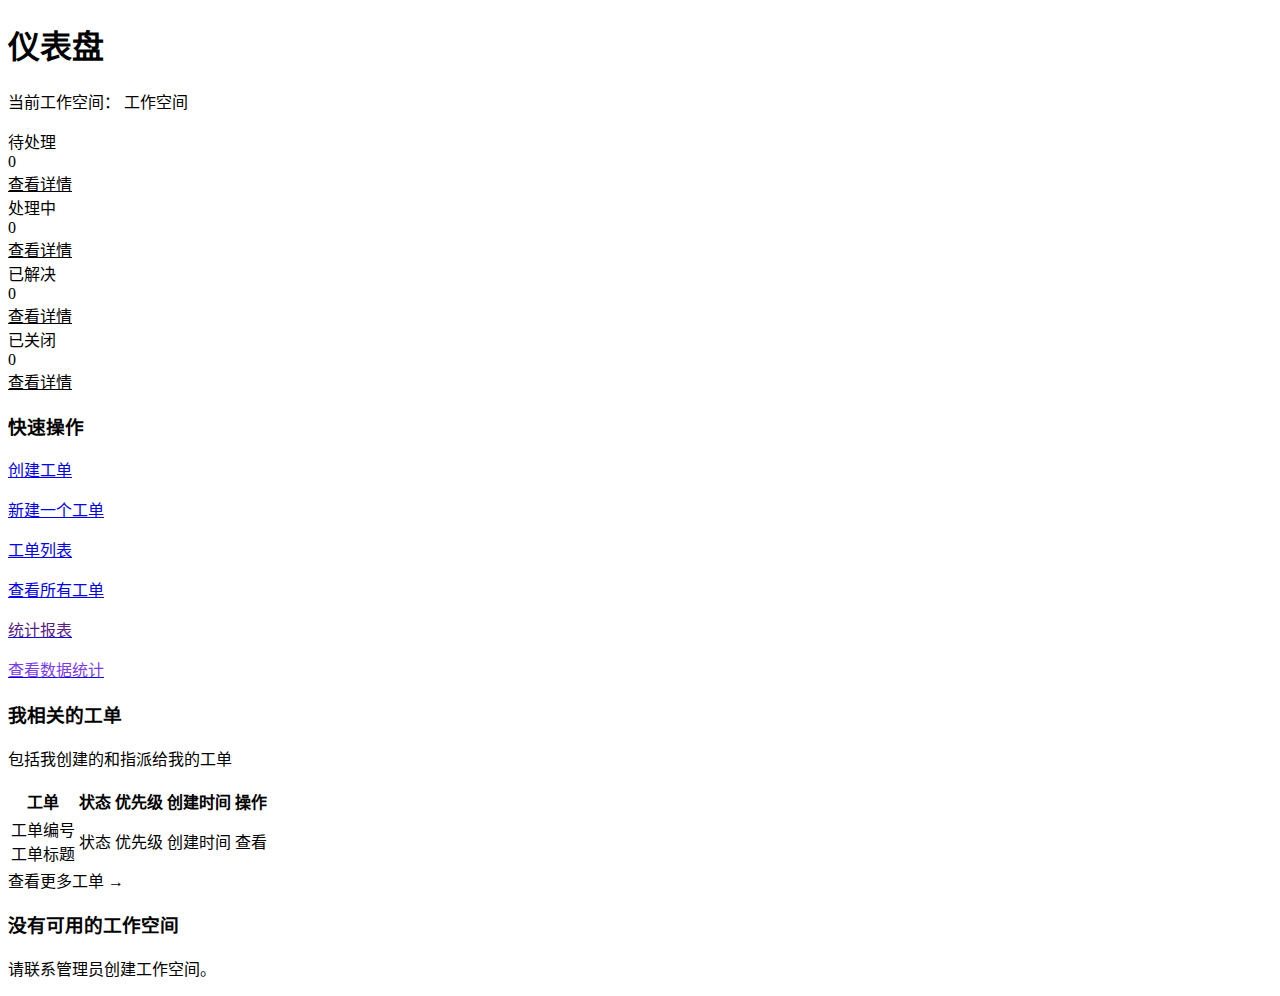
<file: src/main/resources/templates/index.html>
<!DOCTYPE html>
<html lang="zh-CN" xmlns:th="http://www.thymeleaf.org" xmlns:layout="http://www.ultraq.net.nz/thymeleaf/layout"
      layout:decorate="~{layout/base}">
<head>
    <title layout:title-pattern="$CONTENT_TITLE - $LAYOUT_TITLE">仪表盘</title>
</head>
<body>
    <div layout:fragment="content">
        <!-- 页面标题 -->
        <div class="page-header">
            <div class="page-header-content">
                <div class="page-header-left">
                    <h1 class="page-header-title">仪表盘</h1>
                    <p class="page-header-subtitle" th:if="${currentWorkspace != null}">
                        当前工作空间：
                        <span class="workspace-badge" th:style="'background-color: ' + ${currentWorkspace.color}" th:text="${currentWorkspace.name}">工作空间</span>
                    </p>
                </div>
            </div>
        </div>
        
        <!-- 统计卡片 -->
        <div class="grid grid-cols-1 md:grid-cols-2 lg:grid-cols-4" style="gap: var(--space-6); margin-bottom: var(--space-8);" th:if="${currentWorkspace != null}">
            <!-- 待处理工单 -->
            <div class="stats-card">
                <div class="stats-card-body">
                    <div class="stats-card-content">
                        <div class="stats-card-icon-wrapper" style="background-color: var(--color-primary-500);">
                            <i class="fas fa-clock stats-card-icon"></i>
                        </div>
                        <div class="stats-card-info">
                            <div class="stats-card-label">待处理</div>
                            <div class="stats-card-value">
                                <div class="stats-card-number" th:text="${openCount ?: 0}">0</div>
                            </div>
                        </div>
                    </div>
                </div>
                <div class="stats-card-footer">
                    <a href="/tickets?status=OPEN" class="stats-card-link" style="color: var(--color-primary-700);">查看详情</a>
                </div>
            </div>
            
            <!-- 处理中工单 -->
            <div class="stats-card">
                <div class="stats-card-body">
                    <div class="stats-card-content">
                        <div class="stats-card-icon-wrapper" style="background-color: var(--color-warning-500);">
                            <i class="fas fa-play stats-card-icon"></i>
                        </div>
                        <div class="stats-card-info">
                            <div class="stats-card-label">处理中</div>
                            <div class="stats-card-value">
                                <div class="stats-card-number" th:text="${inProgressCount ?: 0}">0</div>
                            </div>
                        </div>
                    </div>
                </div>
                <div class="stats-card-footer">
                    <a href="/tickets?status=IN_PROGRESS" class="stats-card-link" style="color: var(--color-warning-700);">查看详情</a>
                </div>
            </div>
            
            <!-- 已解决工单 -->
            <div class="stats-card">
                <div class="stats-card-body">
                    <div class="stats-card-content">
                        <div class="stats-card-icon-wrapper" style="background-color: var(--color-success-500);">
                            <i class="fas fa-check stats-card-icon"></i>
                        </div>
                        <div class="stats-card-info">
                            <div class="stats-card-label">已解决</div>
                            <div class="stats-card-value">
                                <div class="stats-card-number" th:text="${resolvedCount ?: 0}">0</div>
                            </div>
                        </div>
                    </div>
                </div>
                <div class="stats-card-footer">
                    <a href="/tickets?status=RESOLVED" class="stats-card-link" style="color: var(--color-success-700);">查看详情</a>
                </div>
            </div>
            
            <!-- 已关闭工单 -->
            <div class="stats-card">
                <div class="stats-card-body">
                    <div class="stats-card-content">
                        <div class="stats-card-icon-wrapper" style="background-color: var(--color-gray-500);">
                            <i class="fas fa-archive stats-card-icon"></i>
                        </div>
                        <div class="stats-card-info">
                            <div class="stats-card-label">已关闭</div>
                            <div class="stats-card-value">
                                <div class="stats-card-number" th:text="${closedCount ?: 0}">0</div>
                            </div>
                        </div>
                    </div>
                </div>
                <div class="stats-card-footer">
                    <a href="/tickets?status=CLOSED" class="stats-card-link" style="color: var(--color-gray-700);">查看详情</a>
                </div>
            </div>
        </div>
        
        <!-- 快速操作 -->
        <div class="card" style="margin-bottom: var(--space-8);">
            <div class="card-header">
                <h3 class="card-title">快速操作</h3>
            </div>
            <div class="card-body">
                <div class="grid grid-cols-1 md:grid-cols-3" style="gap: var(--space-4);">
                    <a href="/tickets/create" class="quick-action-card" style="background-color: var(--color-primary-50);">
                        <div class="quick-action-icon-wrapper" style="background-color: var(--color-primary-500);">
                            <i class="fas fa-plus quick-action-icon"></i>
                        </div>
                        <div class="quick-action-info">
                            <p class="quick-action-title" style="color: var(--color-primary-900);">创建工单</p>
                            <p class="quick-action-description" style="color: var(--color-primary-700);">新建一个工单</p>
                        </div>
                    </a>
                    
                    <a href="/tickets" class="quick-action-card" style="background-color: var(--color-success-50);">
                        <div class="quick-action-icon-wrapper" style="background-color: var(--color-success-500);">
                            <i class="fas fa-list quick-action-icon"></i>
                        </div>
                        <div class="quick-action-info">
                            <p class="quick-action-title" style="color: var(--color-success-900);">工单列表</p>
                            <p class="quick-action-description" style="color: var(--color-success-700);">查看所有工单</p>
                        </div>
                    </a>
                    
                    <a href="/reports" class="quick-action-card" style="background-color: #f3e8ff;">
                        <div class="quick-action-icon-wrapper" style="background-color: #8b5cf6;">
                            <i class="fas fa-chart-bar quick-action-icon"></i>
                        </div>
                        <div class="quick-action-info">
                            <p class="quick-action-title" style="color: #581c87;">统计报表</p>
                            <p class="quick-action-description" style="color: #7c3aed;">查看数据统计</p>
                        </div>
                    </a>
                </div>
            </div>
        </div>
        
        <!-- 我的工单 -->
        <div class="card" th:if="${userTickets != null and !userTickets.isEmpty()}">
            <div class="card-header">
                <h3 class="card-title">我相关的工单</h3>
                <p style="margin-top: var(--space-1); font-size: var(--text-sm); color: var(--color-text-secondary);">包括我创建的和指派给我的工单</p>
            </div>
            <div style="overflow: hidden;">
                <table class="table">
                    <thead>
                        <tr>
                            <th>工单</th>
                            <th>状态</th>
                            <th>优先级</th>
                            <th>创建时间</th>
                            <th>操作</th>
                        </tr>
                    </thead>
                    <tbody>
                        <tr th:each="ticket : ${userTickets}">
                            <td>
                                <div>
                                    <div style="font-size: var(--text-sm); font-weight: var(--font-medium); color: var(--color-text-primary);" th:text="${ticket.ticketNo}">工单编号</div>
                                    <div style="font-size: var(--text-sm); color: var(--color-text-secondary);" th:text="${#strings.abbreviate(ticket.title, 50)}">工单标题</div>
                                </div>
                            </td>
                            <td>
                                <span class="badge workspace-badge"
                                      th:classappend="'status-' + ${#strings.toLowerCase(ticket.status)}"
                                      th:text="${ticket.status.description}">状态</span>
                            </td>
                            <td>
                                <span class="badge workspace-badge"
                                      th:classappend="'priority-' + ${#strings.toLowerCase(ticket.priority)}"
                                      th:text="${ticket.priority.description}">优先级</span>
                            </td>
                            <td style="font-size: var(--text-sm); color: var(--color-text-secondary);">
                                <span th:text="${#temporals.format(ticket.createdAt, 'yyyy-MM-dd HH:mm')}">创建时间</span>
                            </td>
                            <td style="font-size: var(--text-sm); font-weight: var(--font-medium);">
                                <a th:href="@{/tickets/{id}(id=${ticket.id})}" class="btn-link" style="color: var(--color-primary-600);">查看</a>
                            </td>
                        </tr>
                    </tbody>
                </table>
                
                <div class="card-footer">
                    <a href="/tickets" style="font-size: var(--text-sm); color: var(--color-primary-600); text-decoration: none;">查看更多工单 →</a>
                </div>
            </div>
        </div>
        
        <!-- 空状态提示 -->
        <div class="empty-state" th:if="${currentWorkspace == null}">
            <div class="empty-state-icon">
                <i class="fas fa-exclamation-triangle"></i>
            </div>
            <h3 class="empty-state-title">没有可用的工作空间</h3>
            <p class="empty-state-description">请联系管理员创建工作空间。</p>
        </div>
    </div>
</body>
</html>
</file>
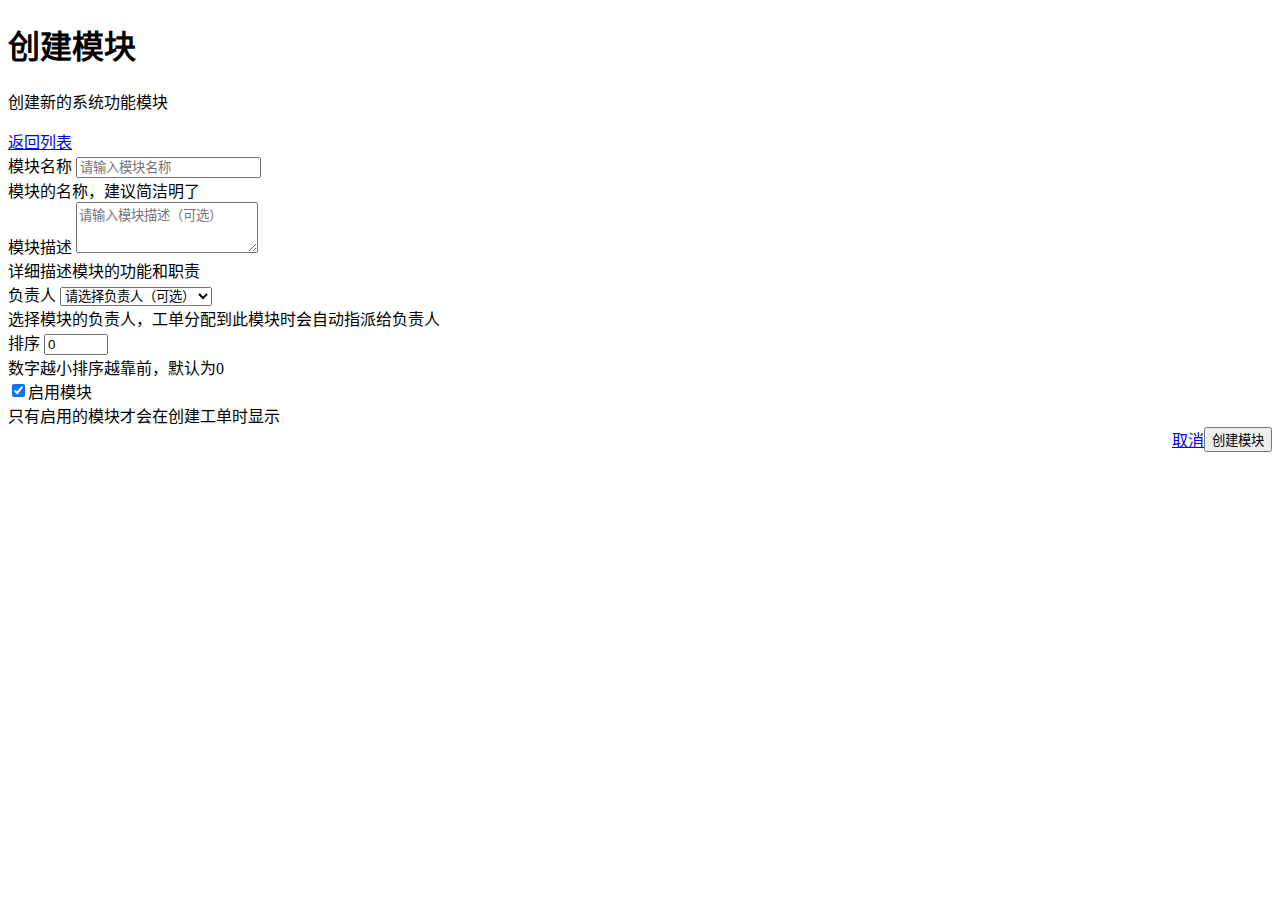
<file: src/main/resources/templates/modules/create.html>
<!DOCTYPE html>
<html lang="zh-CN" xmlns:th="http://www.thymeleaf.org" xmlns:layout="http://www.ultraq.net.nz/thymeleaf/layout"
      layout:decorate="~{layout/base}">
<head>
    <title layout:title-pattern="$CONTENT_TITLE - $LAYOUT_TITLE">创建模块</title>
</head>

<body>
    <div layout:fragment="content">
        <!-- 页面标题 -->
        <div class="page-header">
            <div class="page-header-content">
                <div class="page-header-left">
                    <h1 class="page-header-title">创建模块</h1>
                    <p class="page-header-subtitle">创建新的系统功能模块</p>
                </div>
                <div class="page-header-right">
                    <a href="/modules" class="btn btn-secondary">
                        <i class="fas fa-arrow-left"></i>返回列表
                    </a>
                </div>
            </div>
        </div>

        <!-- 创建表单 -->
        <div class="card">
            <div class="card-body">
                <form action="/modules/create" method="POST">
                    <input type="hidden" name="workspaceId" th:value="${defaultWorkspaceId}">
                    
                    <div class="form-group">
                        <label for="name" class="form-label required">模块名称</label>
                        <input type="text" 
                               id="name" 
                               name="name" 
                               class="form-input" 
                               placeholder="请输入模块名称"
                               maxlength="50"
                               required>
                        <div class="form-help">模块的名称，建议简洁明了</div>
                    </div>
                    
                    <div class="form-group">
                        <label for="description" class="form-label">模块描述</label>
                        <textarea id="description" 
                                  name="description" 
                                  class="form-textarea" 
                                  rows="3"
                                  placeholder="请输入模块描述（可选）"
                                  maxlength="500"></textarea>
                        <div class="form-help">详细描述模块的功能和职责</div>
                    </div>
                    
                    <div class="form-group">
                        <label for="ownerId" class="form-label">负责人</label>
                        <select id="ownerId" name="ownerId" class="form-select">
                            <option value="">请选择负责人（可选）</option>
                            <option th:each="user : ${users}" 
                                    th:value="${user.id}" 
                                    th:text="${user.realName != null ? user.realName + ' (' + user.username + ')' : user.username}">
                            </option>
                        </select>
                        <div class="form-help">选择模块的负责人，工单分配到此模块时会自动指派给负责人</div>
                    </div>
                    
                    <div class="form-group">
                        <label for="sortOrder" class="form-label">排序</label>
                        <input type="number" 
                               id="sortOrder" 
                               name="sortOrder" 
                               class="form-input" 
                               value="0"
                               min="0"
                               max="999">
                        <div class="form-help">数字越小排序越靠前，默认为0</div>
                    </div>
                    
                    <div class="form-group">
                        <div style="display: flex; align-items: center; gap: var(--space-2);">
                            <input type="checkbox" 
                                   id="enabled" 
                                   name="enabled" 
                                   value="true"
                                   checked>
                            <label for="enabled" style="margin-bottom: 0; cursor: pointer;">启用模块</label>
                        </div>
                        <div class="form-help">只有启用的模块才会在创建工单时显示</div>
                    </div>
                    
                    <div style="border-top: 1px solid var(--color-border); padding-top: var(--space-6); margin-top: var(--space-6);">
                        <div style="display: flex; gap: var(--space-3); justify-content: flex-end;">
                            <a href="/modules" class="btn btn-secondary">
                                <i class="fas fa-times"></i>取消
                            </a>
                            <button type="submit" class="btn btn-primary">
                                <i class="fas fa-save"></i>创建模块
                            </button>
                        </div>
                    </div>
                </form>
            </div>
        </div>
    </div>
</body>
</html>
</file>
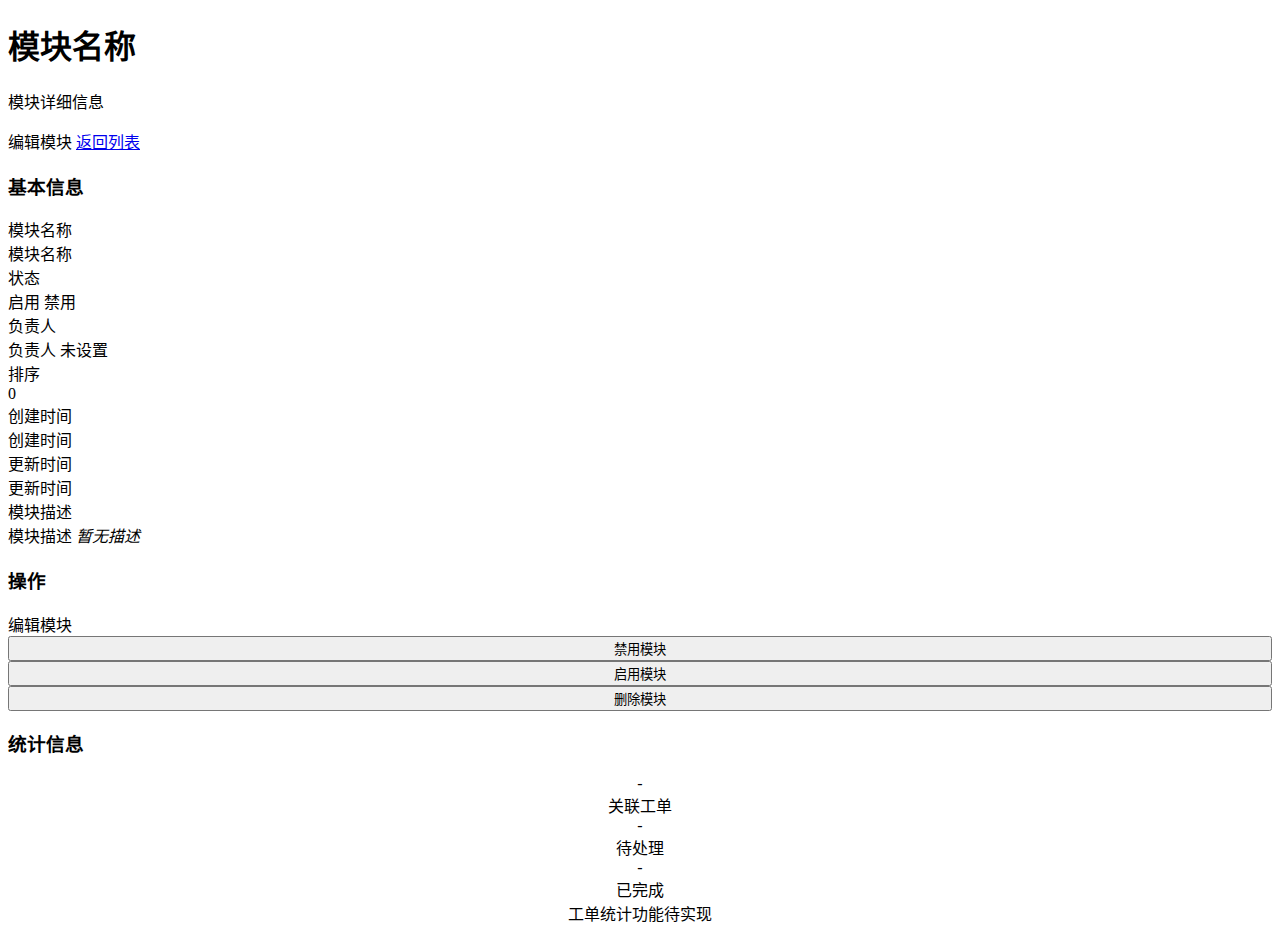
<file: src/main/resources/templates/modules/detail.html>
<!DOCTYPE html>
<html lang="zh-CN" xmlns:th="http://www.thymeleaf.org" xmlns:layout="http://www.ultraq.net.nz/thymeleaf/layout"
      layout:decorate="~{layout/base}">
<head>
    <title layout:title-pattern="$CONTENT_TITLE - $LAYOUT_TITLE" th:text="${module.name}">模块详情</title>
</head>

<body>
    <div layout:fragment="content">
        <!-- 页面标题 -->
        <div class="page-header">
            <div class="page-header-content">
                <div class="page-header-left">
                    <h1 class="page-header-title" th:text="${module.name}">模块名称</h1>
                    <p class="page-header-subtitle">模块详细信息</p>
                </div>
                <div class="page-header-right">
                    <a th:href="@{/modules/{id}/edit(id=${module.id})}" class="btn btn-primary">
                        <i class="fas fa-edit"></i>编辑模块
                    </a>
                    <a href="/modules" class="btn btn-secondary">
                        <i class="fas fa-arrow-left"></i>返回列表
                    </a>
                </div>
            </div>
        </div>

        <div class="grid grid-cols-1 lg:grid-cols-3" style="gap: var(--space-6);">
            <!-- 模块信息 -->
            <div class="lg:col-span-2">
                <div class="card">
                    <div class="card-header">
                        <h3 class="card-title">基本信息</h3>
                    </div>
                    <div class="card-body">
                        <div class="grid grid-cols-1 md:grid-cols-2" style="gap: var(--space-6);">
                            <div>
                                <label style="display: block; font-size: var(--text-sm); font-weight: var(--font-medium); color: var(--color-text-secondary); margin-bottom: var(--space-2);">模块名称</label>
                                <div style="font-size: var(--text-base); font-weight: var(--font-medium); color: var(--color-text-primary);" th:text="${module.name}">模块名称</div>
                            </div>
                            
                            <div>
                                <label style="display: block; font-size: var(--text-sm); font-weight: var(--font-medium); color: var(--color-text-secondary); margin-bottom: var(--space-2);">状态</label>
                                <div>
                                    <span th:if="${module.enabled}" 
                                          class="badge workspace-badge"
                                          style="background-color: var(--color-success-600);">启用</span>
                                    <span th:unless="${module.enabled}" 
                                          class="badge workspace-badge"
                                          style="background-color: var(--color-gray-500);">禁用</span>
                                </div>
                            </div>
                            
                            <div>
                                <label style="display: block; font-size: var(--text-sm); font-weight: var(--font-medium); color: var(--color-text-secondary); margin-bottom: var(--space-2);">负责人</label>
                                <div style="font-size: var(--text-base); color: var(--color-text-primary);">
                                    <span th:if="${module.owner != null}" 
                                          th:text="${module.owner.realName ?: module.owner.username}">负责人</span>
                                    <span th:unless="${module.owner != null}" 
                                          style="color: var(--color-text-secondary);">未设置</span>
                                </div>
                            </div>
                            
                            <div>
                                <label style="display: block; font-size: var(--text-sm); font-weight: var(--font-medium); color: var(--color-text-secondary); margin-bottom: var(--space-2);">排序</label>
                                <div style="font-size: var(--text-base); color: var(--color-text-primary);" th:text="${module.sortOrder ?: 0}">0</div>
                            </div>
                            
                            <div>
                                <label style="display: block; font-size: var(--text-sm); font-weight: var(--font-medium); color: var(--color-text-secondary); margin-bottom: var(--space-2);">创建时间</label>
                                <div style="font-size: var(--text-base); color: var(--color-text-primary);" th:text="${#temporals.format(module.createdAt, 'yyyy-MM-dd HH:mm:ss')}">创建时间</div>
                            </div>
                            
                            <div>
                                <label style="display: block; font-size: var(--text-sm); font-weight: var(--font-medium); color: var(--color-text-secondary); margin-bottom: var(--space-2);">更新时间</label>
                                <div style="font-size: var(--text-base); color: var(--color-text-primary);" th:text="${#temporals.format(module.updatedAt, 'yyyy-MM-dd HH:mm:ss')}">更新时间</div>
                            </div>
                        </div>
                        
                        <div style="margin-top: var(--space-6); padding-top: var(--space-6); border-top: 1px solid var(--color-border);">
                            <label style="display: block; font-size: var(--text-sm); font-weight: var(--font-medium); color: var(--color-text-secondary); margin-bottom: var(--space-2);">模块描述</label>
                            <div style="font-size: var(--text-base); color: var(--color-text-primary); line-height: var(--leading-relaxed);">
                                <span th:if="${module.description != null and !module.description.empty}" 
                                      th:text="${module.description}">模块描述</span>
                                <span th:unless="${module.description != null and !module.description.empty}" 
                                      style="color: var(--color-text-secondary); font-style: italic;">暂无描述</span>
                            </div>
                        </div>
                    </div>
                </div>
            </div>
            
            <!-- 操作面板 -->
            <div>
                <div class="card" style="margin-bottom: var(--space-6);">
                    <div class="card-header">
                        <h3 class="card-title">操作</h3>
                    </div>
                    <div class="card-body">
                        <div style="display: flex; flex-direction: column; gap: var(--space-3);">
                            <a th:href="@{/modules/{id}/edit(id=${module.id})}" 
                               class="btn btn-primary" style="width: 100%;">
                                <i class="fas fa-edit"></i>编辑模块
                            </a>
                            
                            <button th:if="${module.enabled}" 
                                    type="button" 
                                    class="btn btn-warning" 
                                    style="width: 100%;"
                                    onclick="disableModule()"
                                    th:data-id="${module.id}"
                                    th:data-name="${module.name}">
                                <i class="fas fa-ban"></i>禁用模块
                            </button>
                            
                            <button th:unless="${module.enabled}" 
                                    type="button" 
                                    class="btn btn-success" 
                                    style="width: 100%;"
                                    onclick="enableModule()"
                                    th:data-id="${module.id}"
                                    th:data-name="${module.name}">
                                <i class="fas fa-check"></i>启用模块
                            </button>
                            
                            <button type="button" 
                                    class="btn btn-danger" 
                                    style="width: 100%;"
                                    onclick="deleteModule()"
                                    th:data-id="${module.id}"
                                    th:data-name="${module.name}">
                                <i class="fas fa-trash"></i>删除模块
                            </button>
                        </div>
                    </div>
                </div>
                
                <!-- 统计信息 -->
                <div class="card">
                    <div class="card-header">
                        <h3 class="card-title">统计信息</h3>
                    </div>
                    <div class="card-body">
                        <div class="grid grid-cols-1" style="gap: var(--space-4);">
                            <div style="text-align: center; padding: var(--space-4); background-color: var(--color-surface-secondary); border-radius: var(--radius-md);">
                                <div style="font-size: var(--text-2xl); font-weight: var(--font-bold); color: var(--color-text-primary);">-</div>
                                <div style="font-size: var(--text-sm); color: var(--color-text-secondary);">关联工单</div>
                            </div>
                            <div style="text-align: center; padding: var(--space-4); background-color: var(--color-surface-secondary); border-radius: var(--radius-md);">
                                <div style="font-size: var(--text-2xl); font-weight: var(--font-bold); color: var(--color-text-primary);">-</div>
                                <div style="font-size: var(--text-sm); color: var(--color-text-secondary);">待处理</div>
                            </div>
                            <div style="text-align: center; padding: var(--space-4); background-color: var(--color-surface-secondary); border-radius: var(--radius-md);">
                                <div style="font-size: var(--text-2xl); font-weight: var(--font-bold); color: var(--color-text-primary);">-</div>
                                <div style="font-size: var(--text-sm); color: var(--color-text-secondary);">已完成</div>
                            </div>
                        </div>
                        <p style="font-size: var(--text-sm); color: var(--color-text-secondary); text-align: center; margin-top: var(--space-4); margin-bottom: 0;">工单统计功能待实现</p>
                    </div>
                </div>
            </div>
        </div>
    </div>
    
    <!-- 隐藏表单用于操作 -->
    <form id="actionForm" method="POST" style="display: none;">
        <!-- 用于提交操作的隐藏表单 -->
    </form>
</body>

<th:block layout:fragment="scripts">
    <script>
        function enableModule() {
            const moduleId = [[${module.id}]];
            const moduleName = [[${module.name}]];
            
            if (confirm('确定要启用模块 "' + moduleName + '" 吗？')) {
                const form = document.getElementById('actionForm');
                form.action = '/modules/' + moduleId + '/enable';
                form.submit();
            }
        }
        
        function disableModule() {
            const moduleId = [[${module.id}]];
            const moduleName = [[${module.name}]];
            
            if (confirm('确定要禁用模块 "' + moduleName + '" 吗？')) {
                const form = document.getElementById('actionForm');
                form.action = '/modules/' + moduleId + '/disable';
                form.submit();
            }
        }
        
        function deleteModule() {
            const moduleId = [[${module.id}]];
            const moduleName = [[${module.name}]];
            
            if (confirm('确定要删除模块 "' + moduleName + '" 吗？\n\n注意：删除后不可恢复！')) {
                const form = document.getElementById('actionForm');
                form.action = '/modules/' + moduleId + '/delete';
                form.submit();
            }
        }
    </script>
</th:block>
</html>
</file>
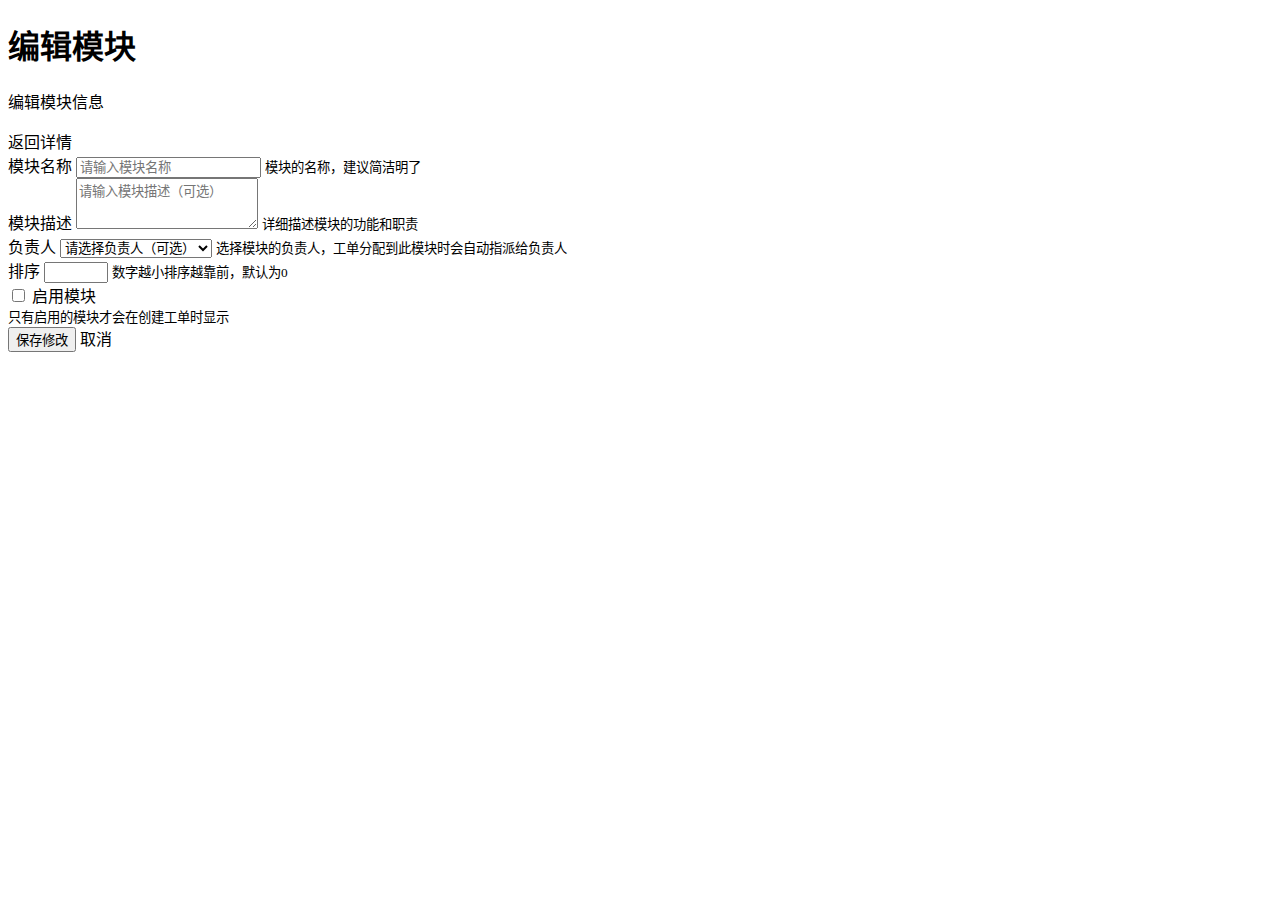
<file: src/main/resources/templates/modules/edit.html>
<!DOCTYPE html>
<html lang="zh-CN" xmlns:th="http://www.thymeleaf.org" xmlns:layout="http://www.ultraq.net.nz/thymeleaf/layout"
      layout:decorate="~{layout/base}">
<head>
    <title layout:title-pattern="$CONTENT_TITLE - $LAYOUT_TITLE">编辑模块</title>
</head>

<body>
    <div layout:fragment="content">
        <!-- 页面标题 -->
        <div class="page-header">
            <div class="page-header-content">
                <div class="page-header-left">
                    <h1 class="page-header-title">编辑模块</h1>
                    <p class="page-header-subtitle" th:text="'编辑模块：' + ${module.name}">编辑模块信息</p>
                </div>
                <div class="page-header-right">
                    <a th:href="@{/modules/{id}(id=${module.id})}" class="btn btn-secondary">
                        <i class="fas fa-arrow-left"></i>返回详情
                    </a>
                </div>
            </div>
        </div>

        <!-- 编辑表单 -->
        <div class="card">
            <div class="card-body">
                <form th:action="@{/modules/{id}/edit(id=${module.id})}" method="POST">
                    <div class="form-group">
                        <label for="name" class="form-label required">模块名称</label>
                        <input type="text" 
                               id="name" 
                               name="name" 
                               class="form-control" 
                               placeholder="请输入模块名称"
                               maxlength="50"
                               th:value="${module.name}"
                               required>
                        <small class="form-text text-muted">模块的名称，建议简洁明了</small>
                    </div>
                    
                    <div class="form-group">
                        <label for="description" class="form-label">模块描述</label>
                        <textarea id="description" 
                                  name="description" 
                                  class="form-control" 
                                  rows="3"
                                  placeholder="请输入模块描述（可选）"
                                  maxlength="500"
                                  th:text="${module.description}"></textarea>
                        <small class="form-text text-muted">详细描述模块的功能和职责</small>
                    </div>
                    
                    <div class="form-group">
                        <label for="ownerId" class="form-label">负责人</label>
                        <select id="ownerId" name="ownerId" class="form-control">
                            <option value="">请选择负责人（可选）</option>
                            <option th:each="user : ${users}" 
                                    th:value="${user.id}" 
                                    th:selected="${user.id == module.ownerId}"
                                    th:text="${user.realName != null ? user.realName + ' (' + user.username + ')' : user.username}">
                            </option>
                        </select>
                        <small class="form-text text-muted">选择模块的负责人，工单分配到此模块时会自动指派给负责人</small>
                    </div>
                    
                    <div class="form-group">
                        <label for="sortOrder" class="form-label">排序</label>
                        <input type="number" 
                               id="sortOrder" 
                               name="sortOrder" 
                               class="form-control" 
                               th:value="${module.sortOrder ?: 0}"
                               min="0"
                               max="999">
                        <small class="form-text text-muted">数字越小排序越靠前，默认为0</small>
                    </div>
                    
                    <div class="form-group">
                        <div class="form-check">
                            <input type="checkbox" 
                                   id="enabled" 
                                   name="enabled" 
                                   class="form-check-input" 
                                   value="true"
                                   th:checked="${module.enabled}">
                            <label for="enabled" class="form-check-label">启用模块</label>
                        </div>
                        <small class="form-text text-muted">只有启用的模块才会在创建工单时显示</small>
                    </div>
                    
                    <div class="form-actions">
                        <button type="submit" class="btn btn-primary">
                            <i class="fas fa-save"></i>保存修改
                        </button>
                        <a th:href="@{/modules/{id}(id=${module.id})}" class="btn btn-secondary">
                            <i class="fas fa-times"></i>取消
                        </a>
                    </div>
                </form>
            </div>
        </div>
    </div>
</body>
</html>
</file>
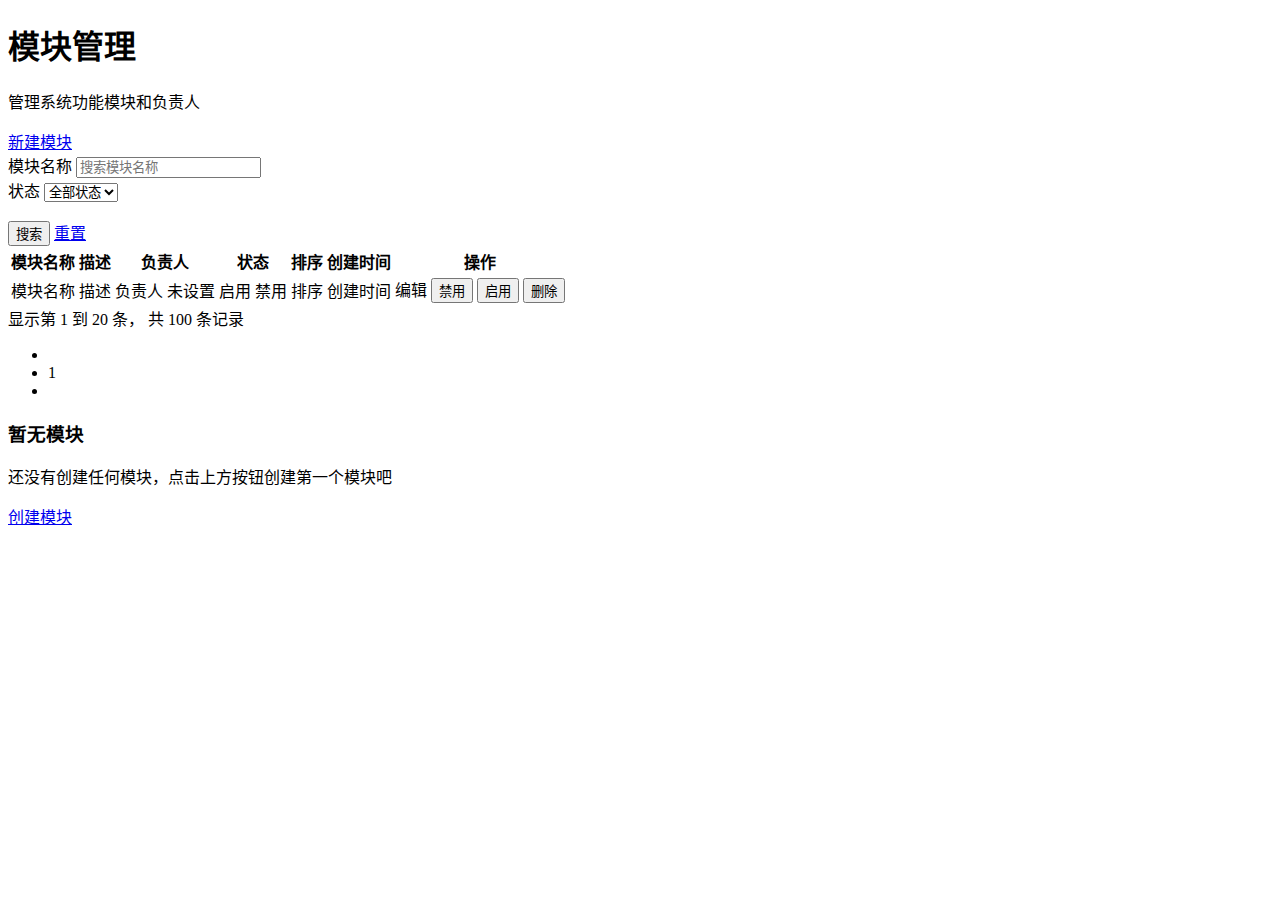
<file: src/main/resources/templates/modules/list.html>
<!DOCTYPE html>
<html lang="zh-CN" xmlns:th="http://www.thymeleaf.org" xmlns:layout="http://www.ultraq.net.nz/thymeleaf/layout"
      layout:decorate="~{layout/base}">
<head>
    <title layout:title-pattern="$CONTENT_TITLE - $LAYOUT_TITLE">模块管理</title>
</head>

<body>
    <div layout:fragment="content">
        <!-- 页面标题 -->
        <div class="page-header">
            <div class="page-header-content">
                <div class="page-header-left">
                    <h1 class="page-header-title">模块管理</h1>
                    <p class="page-header-subtitle">管理系统功能模块和负责人</p>
                </div>
                <div class="page-header-right">
                    <a href="/modules/create" class="btn btn-primary">
                        <i class="fas fa-plus"></i>新建模块
                    </a>
                </div>
            </div>
        </div>

        <!-- 搜索栏 -->
        <div class="card">
            <div class="card-body">
                <form method="GET" action="/modules" class="search-form">
                    <div class="search-form-row">
                        <div class="search-form-group">
                            <label for="name">模块名称</label>
                            <input type="text" 
                                   id="name" 
                                   name="name" 
                                   class="form-control" 
                                   placeholder="搜索模块名称"
                                   th:value="${name}">
                        </div>
                        
                        <div class="search-form-group">
                            <label for="enabled">状态</label>
                            <select id="enabled" name="enabled" class="form-control">
                                <option value="">全部状态</option>
                                <option value="true" th:selected="${enabled != null and enabled}">启用</option>
                                <option value="false" th:selected="${enabled != null and !enabled}">禁用</option>
                            </select>
                        </div>
                        
                        <div class="search-form-group">
                            <label>&nbsp;</label>
                            <div class="search-form-buttons">
                                <button type="submit" class="btn btn-primary">
                                    <i class="fas fa-search"></i>搜索
                                </button>
                                <a href="/modules" class="btn btn-secondary">
                                    <i class="fas fa-undo"></i>重置
                                </a>
                            </div>
                        </div>
                    </div>
                </form>
            </div>
        </div>

        <!-- 模块列表 -->
        <div class="card">
            <div class="card-body">
                <div th:if="${pageInfo.list != null and !pageInfo.list.empty}">
                    <div class="table-responsive">
                        <table class="table table-hover">
                            <thead>
                                <tr>
                                    <th>模块名称</th>
                                    <th>描述</th>
                                    <th>负责人</th>
                                    <th>状态</th>
                                    <th>排序</th>
                                    <th>创建时间</th>
                                    <th>操作</th>
                                </tr>
                            </thead>
                            <tbody>
                                <tr th:each="module : ${pageInfo.list}">
                                    <td>
                                        <a th:href="@{/modules/{id}(id=${module.id})}" 
                                           class="text-primary font-medium hover:underline">
                                            <span th:text="${module.name}">模块名称</span>
                                        </a>
                                    </td>
                                    <td>
                                        <span th:text="${module.description ?: '-'}" 
                                              class="text-gray-600"
                                              th:title="${module.description}">描述</span>
                                    </td>
                                    <td>
                                        <span th:if="${module.owner != null}" 
                                              class="text-gray-800"
                                              th:text="${module.owner.realName ?: module.owner.username}">负责人</span>
                                        <span th:unless="${module.owner != null}" 
                                              class="text-gray-400">未设置</span>
                                    </td>
                                    <td>
                                        <span th:if="${module.enabled}" 
                                              class="badge badge-success">启用</span>
                                        <span th:unless="${module.enabled}" 
                                              class="badge badge-secondary">禁用</span>
                                    </td>
                                    <td>
                                        <span th:text="${module.sortOrder ?: 0}" 
                                              class="text-gray-600">排序</span>
                                    </td>
                                    <td>
                                        <span th:text="${#temporals.format(module.createdAt, 'MM-dd HH:mm')}" 
                                              class="text-gray-600">创建时间</span>
                                    </td>
                                    <td>
                                        <div class="action-buttons">
                                            <a th:href="@{/modules/{id}/edit(id=${module.id})}" 
                                               class="btn btn-sm btn-outline-primary">
                                                <i class="fas fa-edit"></i>编辑
                                            </a>
                                            
                                            <button th:if="${module.enabled}" 
                                                    type="button" 
                                                    class="btn btn-sm btn-outline-warning" 
                                                    onclick="disableModule(this)"
                                                    th:data-id="${module.id}"
                                                    th:data-name="${module.name}">
                                                <i class="fas fa-ban"></i>禁用
                                            </button>
                                            
                                            <button th:unless="${module.enabled}" 
                                                    type="button" 
                                                    class="btn btn-sm btn-outline-success" 
                                                    onclick="enableModule(this)"
                                                    th:data-id="${module.id}"
                                                    th:data-name="${module.name}">
                                                <i class="fas fa-check"></i>启用
                                            </button>
                                            
                                            <button type="button" 
                                                    class="btn btn-sm btn-outline-danger" 
                                                    onclick="deleteModule(this)"
                                                    th:data-id="${module.id}"
                                                    th:data-name="${module.name}">
                                                <i class="fas fa-trash"></i>删除
                                            </button>
                                        </div>
                                    </td>
                                </tr>
                            </tbody>
                        </table>
                    </div>

                    <!-- 分页 -->
                    <div th:if="${pageInfo.pages > 1}" class="pagination-wrapper">
                        <nav class="pagination-nav">
                            <div class="pagination-info">
                                显示第 <span th:text="${pageInfo.startRow}">1</span> 到 
                                <span th:text="${pageInfo.endRow}">20</span> 条，
                                共 <span th:text="${pageInfo.total}">100</span> 条记录
                            </div>
                            
                            <ul class="pagination">
                                <li th:if="${pageInfo.hasPreviousPage}" class="page-item">
                                    <a th:href="@{/modules(page=${pageInfo.prePage}, name=${name}, enabled=${enabled})}" 
                                       class="page-link">
                                        <i class="fas fa-chevron-left"></i>
                                    </a>
                                </li>
                                
                                <li th:each="nav : ${pageInfo.navigatepageNums}" 
                                    th:class="${nav == pageInfo.pageNum} ? 'page-item active' : 'page-item'">
                                    <a th:href="@{/modules(page=${nav}, name=${name}, enabled=${enabled})}" 
                                       th:text="${nav}"
                                       class="page-link">1</a>
                                </li>
                                
                                <li th:if="${pageInfo.hasNextPage}" class="page-item">
                                    <a th:href="@{/modules(page=${pageInfo.nextPage}, name=${name}, enabled=${enabled})}" 
                                       class="page-link">
                                        <i class="fas fa-chevron-right"></i>
                                    </a>
                                </li>
                            </ul>
                        </nav>
                    </div>
                </div>

                <!-- 空状态 -->
                <div th:if="${pageInfo.list == null or pageInfo.list.empty}" class="empty-state">
                    <div class="empty-state-icon">
                        <i class="fas fa-cubes"></i>
                    </div>
                    <h3 class="empty-state-title">暂无模块</h3>
                    <p class="empty-state-text">还没有创建任何模块，点击上方按钮创建第一个模块吧</p>
                    <a href="/modules/create" class="btn btn-primary">
                        <i class="fas fa-plus"></i>创建模块
                    </a>
                </div>
            </div>
        </div>
    </div>
    
    <!-- 隐藏表单用于操作 -->
    <form id="actionForm" method="POST" style="display: none;">
        <!-- 用于提交操作的隐藏表单 -->
    </form>
</body>

<th:block layout:fragment="scripts">
    <script>
        function enableModule(button) {
            const moduleId = button.getAttribute('data-id');
            const moduleName = button.getAttribute('data-name');
            
            if (confirm('确定要启用模块 "' + moduleName + '" 吗？')) {
                const form = document.getElementById('actionForm');
                form.action = '/modules/' + moduleId + '/enable';
                form.submit();
            }
        }
        
        function disableModule(button) {
            const moduleId = button.getAttribute('data-id');
            const moduleName = button.getAttribute('data-name');
            
            if (confirm('确定要禁用模块 "' + moduleName + '" 吗？')) {
                const form = document.getElementById('actionForm');
                form.action = '/modules/' + moduleId + '/disable';
                form.submit();
            }
        }
        
        function deleteModule(button) {
            const moduleId = button.getAttribute('data-id');
            const moduleName = button.getAttribute('data-name');
            
            if (confirm('确定要删除模块 "' + moduleName + '" 吗？\n\n注意：删除后不可恢复！')) {
                const form = document.getElementById('actionForm');
                form.action = '/modules/' + moduleId + '/delete';
                form.submit();
            }
        }
    </script>
</th:block>
</html>
</file>
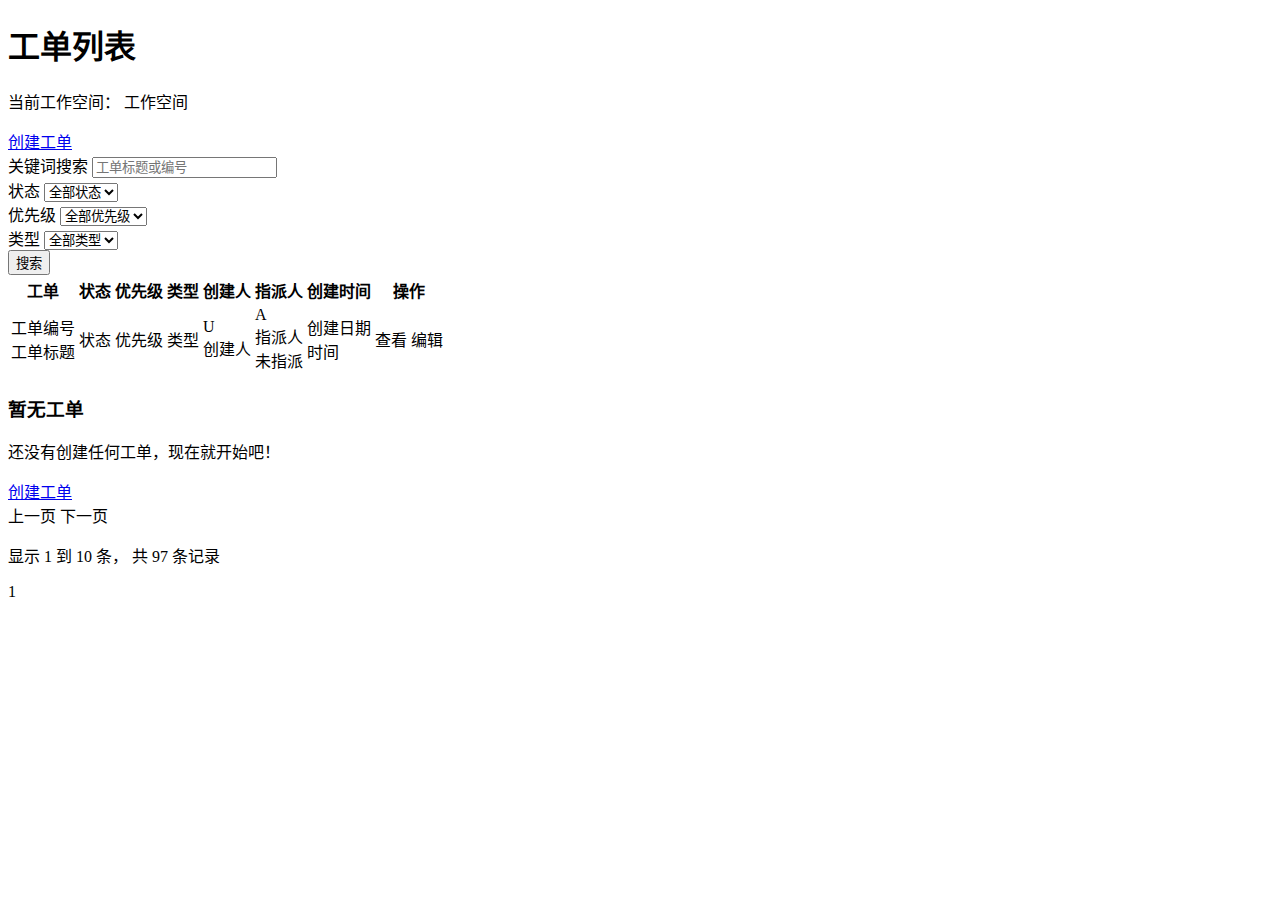
<file: src/main/resources/templates/tickets/list.html>
<!DOCTYPE html>
<html lang="zh-CN" xmlns:th="http://www.thymeleaf.org" xmlns:layout="http://www.ultraq.net.nz/thymeleaf/layout"
      layout:decorate="~{layout/base}">
<head>
    <title layout:title-pattern="$CONTENT_TITLE - $LAYOUT_TITLE">工单列表</title>
</head>
<body>
    <div layout:fragment="content">
        <!-- 页面标题和操作栏 -->
        <div class="flex items-center justify-between mb-6">
            <div>
                <h1 class="text-2xl font-bold text-gray-900">工单列表</h1>
                <p class="text-gray-600" th:if="${currentWorkspace != null}">
                    当前工作空间：
                    <span class="workspace-badge" th:style="'background-color: ' + ${currentWorkspace.color}" th:text="${currentWorkspace.name}">工作空间</span>
                </p>
            </div>
            <a href="/tickets/create" class="bg-blue-600 text-white px-4 py-2 rounded-lg hover:bg-blue-700 transition duration-150 ease-in-out">
                <i class="fas fa-plus mr-2"></i>创建工单
            </a>
        </div>
        
        <!-- 搜索和筛选 -->
        <div class="bg-white shadow rounded-lg mb-6">
            <div class="p-6">
                <form method="GET" action="/tickets" class="grid grid-cols-1 md:grid-cols-2 lg:grid-cols-5 gap-4">
                    <!-- 工作空间选择 -->
                    <input type="hidden" name="workspaceId" th:value="${currentWorkspace?.id}">
                    
                    <!-- 关键词搜索 -->
                    <div>
                        <label for="keyword" class="block text-sm font-medium text-gray-700 mb-1">关键词搜索</label>
                        <input type="text" id="keyword" name="keyword" th:value="${keyword}"
                               class="w-full px-3 py-2 border border-gray-300 rounded-lg focus:ring-blue-500 focus:border-blue-500"
                               placeholder="工单标题或编号">
                    </div>
                    
                    <!-- 状态筛选 -->
                    <div>
                        <label for="status" class="block text-sm font-medium text-gray-700 mb-1">状态</label>
                        <select id="status" name="status" class="w-full px-3 py-2 border border-gray-300 rounded-lg focus:ring-blue-500 focus:border-blue-500">
                            <option value="">全部状态</option>
                            <option th:each="statusOption : ${statuses}" 
                                    th:value="${statusOption.name()}" 
                                    th:text="${statusOption.description}"
                                    th:selected="${status == statusOption.name()}">
                                状态
                            </option>
                        </select>
                    </div>
                    
                    <!-- 优先级筛选 -->
                    <div>
                        <label for="priority" class="block text-sm font-medium text-gray-700 mb-1">优先级</label>
                        <select id="priority" name="priority" class="w-full px-3 py-2 border border-gray-300 rounded-lg focus:ring-blue-500 focus:border-blue-500">
                            <option value="">全部优先级</option>
                            <option th:each="priorityOption : ${priorities}" 
                                    th:value="${priorityOption.name()}" 
                                    th:text="${priorityOption.description}"
                                    th:selected="${priority == priorityOption.name()}">
                                优先级
                            </option>
                        </select>
                    </div>
                    
                    <!-- 类型筛选 -->
                    <div>
                        <label for="type" class="block text-sm font-medium text-gray-700 mb-1">类型</label>
                        <select id="type" name="type" class="w-full px-3 py-2 border border-gray-300 rounded-lg focus:ring-blue-500 focus:border-blue-500">
                            <option value="">全部类型</option>
                            <option th:each="typeOption : ${types}" 
                                    th:value="${typeOption.name()}" 
                                    th:text="${typeOption.description}"
                                    th:selected="${type == typeOption.name()}">
                                类型
                            </option>
                        </select>
                    </div>
                    
                    <!-- 搜索按钮 -->
                    <div class="flex items-end">
                        <button type="submit" class="w-full bg-blue-600 text-white px-4 py-2 rounded-lg hover:bg-blue-700 transition duration-150 ease-in-out">
                            <i class="fas fa-search mr-2"></i>搜索
                        </button>
                    </div>
                </form>
            </div>
        </div>
        
        <!-- 工单列表 -->
        <div class="bg-white shadow rounded-lg">
            <div class="overflow-hidden">
                <table class="min-w-full divide-y divide-gray-200" th:if="${pageInfo.list != null and !pageInfo.list.isEmpty()}">
                    <thead class="bg-gray-50">
                        <tr>
                            <th class="px-6 py-3 text-left text-xs font-medium text-gray-500 uppercase tracking-wider">工单</th>
                            <th class="px-6 py-3 text-left text-xs font-medium text-gray-500 uppercase tracking-wider">状态</th>
                            <th class="px-6 py-3 text-left text-xs font-medium text-gray-500 uppercase tracking-wider">优先级</th>
                            <th class="px-6 py-3 text-left text-xs font-medium text-gray-500 uppercase tracking-wider">类型</th>
                            <th class="px-6 py-3 text-left text-xs font-medium text-gray-500 uppercase tracking-wider">创建人</th>
                            <th class="px-6 py-3 text-left text-xs font-medium text-gray-500 uppercase tracking-wider">指派人</th>
                            <th class="px-6 py-3 text-left text-xs font-medium text-gray-500 uppercase tracking-wider">创建时间</th>
                            <th class="px-6 py-3 text-left text-xs font-medium text-gray-500 uppercase tracking-wider">操作</th>
                        </tr>
                    </thead>
                    <tbody class="bg-white divide-y divide-gray-200">
                        <tr th:each="ticket : ${pageInfo.list}" class="hover:bg-gray-50">
                            <td class="px-6 py-4 whitespace-nowrap">
                                <div>
                                    <div class="text-sm font-medium text-gray-900" th:text="${ticket.ticketNo}">工单编号</div>
                                    <div class="text-sm text-gray-500" th:text="${#strings.abbreviate(ticket.title, 60)}">工单标题</div>
                                </div>
                            </td>
                            <td class="px-6 py-4 whitespace-nowrap">
                                <span class="inline-flex px-2 py-1 text-xs font-semibold rounded-full workspace-badge"
                                      th:classappend="'status-' + ${#strings.toLowerCase(ticket.status)}"
                                      th:text="${ticket.status.description}">状态</span>
                            </td>
                            <td class="px-6 py-4 whitespace-nowrap">
                                <span class="inline-flex px-2 py-1 text-xs font-semibold rounded-full workspace-badge"
                                      th:classappend="'priority-' + ${#strings.toLowerCase(ticket.priority)}"
                                      th:text="${ticket.priority.description}">优先级</span>
                            </td>
                            <td class="px-6 py-4 whitespace-nowrap">
                                <span class="inline-flex px-2 py-1 text-xs font-semibold rounded-full"
                                      th:classappend="'type-' + ${#strings.toLowerCase(ticket.type)}"
                                      th:text="${ticket.type.description}">类型</span>
                            </td>
                            <td class="px-6 py-4 whitespace-nowrap text-sm text-gray-900">
                                <div class="flex items-center">
                                    <div class="w-8 h-8 rounded-full bg-blue-600 flex items-center justify-center text-white text-xs font-medium mr-2"
                                         th:text="${ticket.creator?.realName?.substring(0,1) ?: 'U'}">U</div>
                                    <span th:text="${ticket.creator?.realName ?: '未知'}">创建人</span>
                                </div>
                            </td>
                            <td class="px-6 py-4 whitespace-nowrap text-sm text-gray-900">
                                <div class="flex items-center" th:if="${ticket.assignee != null}">
                                    <div class="w-8 h-8 rounded-full bg-green-600 flex items-center justify-center text-white text-xs font-medium mr-2"
                                         th:text="${ticket.assignee.realName.substring(0,1)}">A</div>
                                    <span th:text="${ticket.assignee.realName}">指派人</span>
                                </div>
                                <span class="text-gray-500" th:if="${ticket.assignee == null}">未指派</span>
                            </td>
                            <td class="px-6 py-4 whitespace-nowrap text-sm text-gray-500">
                                <div th:text="${#temporals.format(ticket.createdAt, 'yyyy-MM-dd')}">创建日期</div>
                                <div class="text-xs text-gray-400" th:text="${#temporals.format(ticket.createdAt, 'HH:mm')}">时间</div>
                            </td>
                            <td class="px-6 py-4 whitespace-nowrap text-sm font-medium space-x-2">
                                <a th:href="@{/tickets/{id}(id=${ticket.id})}" class="text-blue-600 hover:text-blue-900">
                                    <i class="fas fa-eye mr-1"></i>查看
                                </a>
                                <a th:href="@{/tickets/{id}/edit(id=${ticket.id})}" class="text-green-600 hover:text-green-900">
                                    <i class="fas fa-edit mr-1"></i>编辑
                                </a>
                            </td>
                        </tr>
                    </tbody>
                </table>
                
                <!-- 空状态 -->
                <div class="text-center py-12" th:if="${pageInfo.list == null or pageInfo.list.isEmpty()}">
                    <div class="mx-auto h-24 w-24 text-gray-400">
                        <i class="fas fa-inbox text-6xl"></i>
                    </div>
                    <h3 class="mt-2 text-sm font-medium text-gray-900">暂无工单</h3>
                    <p class="mt-1 text-sm text-gray-500">还没有创建任何工单，现在就开始吧！</p>
                    <div class="mt-6">
                        <a href="/tickets/create" class="inline-flex items-center px-4 py-2 border border-transparent shadow-sm text-sm font-medium rounded-md text-white bg-blue-600 hover:bg-blue-700">
                            <i class="fas fa-plus mr-2"></i>创建工单
                        </a>
                    </div>
                </div>
            </div>
            
            <!-- 分页 -->
            <div class="bg-gray-50 px-6 py-3 flex items-center justify-between border-t border-gray-200" th:if="${pageInfo.pages > 1}">
                <div class="flex-1 flex justify-between sm:hidden">
                    <!-- 移动端分页 -->
                    <a th:if="${pageInfo.hasPreviousPage}" 
                       th:href="@{/tickets(page=${pageInfo.prePage}, size=${pageInfo.pageSize}, workspaceId=${currentWorkspace?.id}, status=${status}, priority=${priority}, type=${type}, keyword=${keyword})}"
                       class="relative inline-flex items-center px-4 py-2 border border-gray-300 text-sm font-medium rounded-md text-gray-700 bg-white hover:bg-gray-50">
                        上一页
                    </a>
                    <a th:if="${pageInfo.hasNextPage}"
                       th:href="@{/tickets(page=${pageInfo.nextPage}, size=${pageInfo.pageSize}, workspaceId=${currentWorkspace?.id}, status=${status}, priority=${priority}, type=${type}, keyword=${keyword})}"
                       class="ml-3 relative inline-flex items-center px-4 py-2 border border-gray-300 text-sm font-medium rounded-md text-gray-700 bg-white hover:bg-gray-50">
                        下一页
                    </a>
                </div>
                
                <div class="hidden sm:flex-1 sm:flex sm:items-center sm:justify-between">
                    <div>
                        <p class="text-sm text-gray-700">
                            显示 <span class="font-medium" th:text="${pageInfo.startRow}">1</span> 到 
                            <span class="font-medium" th:text="${pageInfo.endRow}">10</span> 条，
                            共 <span class="font-medium" th:text="${pageInfo.total}">97</span> 条记录
                        </p>
                    </div>
                    <div>
                        <nav class="relative z-0 inline-flex rounded-md shadow-sm -space-x-px" aria-label="Pagination">
                            <!-- 上一页 -->
                            <a th:if="${pageInfo.hasPreviousPage}" 
                               th:href="@{/tickets(page=${pageInfo.prePage}, size=${pageInfo.pageSize}, workspaceId=${currentWorkspace?.id}, status=${status}, priority=${priority}, type=${type}, keyword=${keyword})}"
                               class="relative inline-flex items-center px-2 py-2 rounded-l-md border border-gray-300 bg-white text-sm font-medium text-gray-500 hover:bg-gray-50">
                                <i class="fas fa-chevron-left"></i>
                            </a>
                            
                            <!-- 页码 -->
                            <th:block th:each="pageNum : ${#numbers.sequence(1, pageInfo.pages)}" th:if="${pageInfo.pages <= 10 or (pageNum <= 3 or pageNum >= pageInfo.pages - 2 or (pageNum >= pageInfo.pageNum - 2 and pageNum <= pageInfo.pageNum + 2))}">
                                <a th:href="@{/tickets(page=${pageNum}, size=${pageInfo.pageSize}, workspaceId=${currentWorkspace?.id}, status=${status}, priority=${priority}, type=${type}, keyword=${keyword})}"
                                   th:classappend="${pageNum == pageInfo.pageNum} ? 'bg-blue-50 border-blue-500 text-blue-600' : 'bg-white border-gray-300 text-gray-500 hover:bg-gray-50'"
                                   class="relative inline-flex items-center px-4 py-2 border text-sm font-medium"
                                   th:text="${pageNum}">1</a>
                            </th:block>
                            
                            <!-- 下一页 -->
                            <a th:if="${pageInfo.hasNextPage}"
                               th:href="@{/tickets(page=${pageInfo.nextPage}, size=${pageInfo.pageSize}, workspaceId=${currentWorkspace?.id}, status=${status}, priority=${priority}, type=${type}, keyword=${keyword})}"
                               class="relative inline-flex items-center px-2 py-2 rounded-r-md border border-gray-300 bg-white text-sm font-medium text-gray-500 hover:bg-gray-50">
                                <i class="fas fa-chevron-right"></i>
                            </a>
                        </nav>
                    </div>
                </div>
            </div>
        </div>
    </div>
</body>
</html>
</file>
